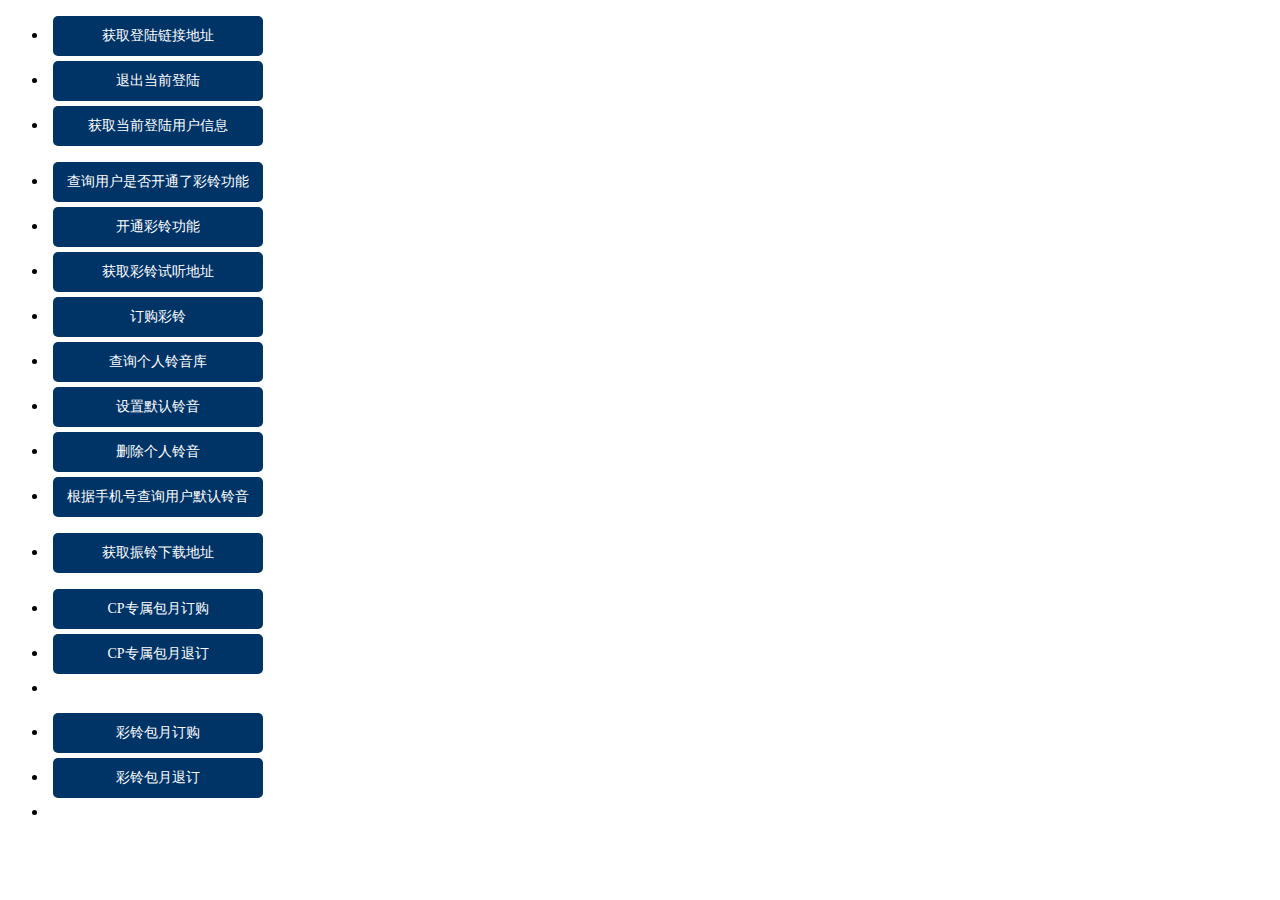
<file: index.html>
<!DOCTYPE html>
<html lang="en">
<head>
    <meta charset="UTF-8">
    <title>Title</title>
    <!--<script src="http://apps.bdimg.com/libs/jquery/2.1.4/jquery.min.js"></script>-->

    <link rel="stylesheet" type="text/css" href="css/migutest.css">

    <script src="http://m.12530.com/order/pub-ui/js/and/migu.js"></script>
    <script src="http://m.12530.com/order/pub-ui/js/and/openMusicSDK.js"></script>

    <script src="js/migumanager.js"></script>

</head>
<body>

<ul>
    <li>
        <div class="button" id="loginTypeFun" onclick="commit(this.id)">获取登陆链接地址</div>
    </li>
    <li>
        <div class="button" id="loginOutFun" onclick="commit(this.id)">退出当前登陆</div>
    </li>
    <li>
        <div class="button" id="getUserInfoFun" onclick="commit(this.id)">获取当前登陆用户信息</div>
    </li>
</ul>


<ul>
    <li>
        <div class="button" id="queryOpenRingYNFun" onclick="commit(this.id)">查询用户是否开通了彩铃功能</div>
    </li>
    <li>
        <div class="button" id="openRingToneFun" onclick="commit(this.id)">开通彩铃功能</div>
    </li>
    <li>
        <div class="button" id="getAuditionToneUrlFun" onclick="commit(this.id)">获取彩铃试听地址</div>
    </li>
    <li>
        <div class="button" id="orderRingToneFun" onclick="commit(this.id)">订购彩铃</div>
    </li>
    <li>
        <div class="button" id="getUserRingBaseFun" onclick="commit(this.id)">查询个人铃音库</div>
    </li>
    <li>
        <div class="button" id="setRingFun" onclick="commit(this.id)">设置默认铃音</div>
    </li>
    <li>
        <div class="button" id="delRingFun" onclick="commit(this.id)">删除个人铃音</div>
    </li>
    <li>
        <div class="button" id="queryUserDefaultRingFun" onclick="commit(this.id)">根据手机号查询用户默认铃音</div>
    </li>
</ul>
<ul>
    <li>
        <div class="button" id="getRingDownlinkFun" onclick="commit(this.id)">获取振铃下载地址</div>
    </li>
</ul>
<ul>
    <li>
        <div class="button" id="openCPMBFun" onclick="commit(this.id)">CP专属包月订购</div>
    </li>
    <li>
        <div class="button" id="cancelCPMBFun" onclick="commit(this.id)">CP专属包月退订</div>
    <li>
</ul>
<ul>
    <li>
        <div class="button" id="orderMonthRingFun" onclick="commit(this.id)">彩铃包月订购</div>
    </li>
    <li>
        <div class="button" id="cancelMonthRingFun" onclick="commit(this.id)">彩铃包月退订</div>
    <li>
</ul>


<div id="divResult"></div>

<script>


    function commit(id) {
        if (id === 'loginTypeFun') {
            MiguInstance().loginTypeFun(data_params.mobile, loginTypeCallback);
        } else if (id === 'loginOutFun') {
            MiguInstance().loginOutFun(callback);
        } else if (id === 'getUserInfoFun') {
            MiguInstance().getUserInfoFun(callback);
        } else if (id === 'openRingToneFun') {
            MiguInstance().openRingToneFun(openRingToneCallback);
        } else if (id === 'getAuditionToneUrlFun') {
            MiguInstance().getAuditionToneUrlFun(data_params.content_id, callback);
        } else if (id === 'orderRingToneFun') {
            if (data_params.is_crbt_month_opened) {
                data_params.biz_type = "70";
            } else {
                data_params.biz_type = "11";
            }
            MiguInstance().orderRingToneFun(data_params.content_id, callback);
        } else if (id === 'getUserRingBaseFun') {
            MiguInstance().getUserRingBaseFun(callback);
        } else if (id === 'setRingFun') {
            MiguInstance().setRingFun(data_params.content_id, callback);
        } else if (id === 'delRingFun') {
            MiguInstance().delRingFun(data_params.content_id, callback);
        } else if (id === 'queryUserDefaultRingFun') {
            MiguInstance().queryUserDefaultRingFun(data_params.mobile, callback);
        } else if (id === 'getRingDownlinkFun') {
            MiguInstance().getRingDownlinkFun(data_params.content_id, callback);
        } else if (id === 'openCPMBFun') {
            MiguInstance().openCPMBFun(data_params.cp_month_service_id, openCPMBCallback);
        } else if (id === 'cancelCPMBFun') {
            MiguInstance().cancelCPMBFun(data_params.cp_month_service_id, cancelCPMBCallback);
        } else if (id === 'orderMonthRingFun') {
            MiguInstance().orderMonthRingFun(data_params.crbt_month_service_id, orderMonthRingCallback);
        } else if (id === 'cancelMonthRingFun') {
            MiguInstance().cancelMonthRingFun(data_params.crbt_month_service_id, cancelMonthRingCallback);
        } else if (id === 'queryOpenRingYNFun') {
            MiguInstance().queryOpenRingYNFun();
        } else {
            showResult("a", "result:", "不存在类型");
        }
    }

    function loginTypeCallback(result) {
        if (result.resCode === return_code.success) {
            data_params.token = result.token;
            data_params.logined = true;

            MiguInstance().queryOpenRingYNFun();
            MiguInstance().queryMonthRingYNFun();
        }
    }

    function openRingToneCallback(result) {

        showResult("a", "result:", result);

        if (arguments.length === 2) { // 带有错误码
            showResult("a", "result:", "policy error");
        } else {
            data_params.is_crbt_member = (result.resCode === return_code.success);
        }
    }

    function openCPMBCallback(result) {

        showResult("a", "result:", result);

        if (arguments.length === 2) { // 带有错误码
            showResult("a", "result:", "policy error");
        } else {
            data_params.is_cp_month_opened = (result.resCode === return_code.success);
        }

    }

    function cancelCPMBCallback() {

        showResult("a", "result:", result);

        data_params.is_cp_month_opened = !(result.resCode === return_code.success);

    }

    function orderMonthRingCallback(result) {

        showResult("a", "result:", result);

        if (arguments.length === 2) { // 带有错误码
            showResult("a", "result:", "policy error");
        } else {
            data_params.is_crbt_month_opened = (result.resCode === return_code.success);
        }

    }

    function cancelMonthRingCallback(result) {

        showResult("a", "result:", result);

        data_params.is_crbt_month_opened = !(result.resCode === return_code.success);

    }

    function callback(result) {

        showResult("a", "result:", result);
    }

    window.onload = function () {
        data_params.debug = true;
        MiguInstance().openMiGuInitFun(callback);

        data_params.mobile = "13435607567";
        data_params.content_id = "51dd4e04fec2ac159e8c34ea4fa61afc";

        var tokenParam = getQueryString("token");
        if (tokenParam && (tokenParam !== null && tokenParam.length !== 0)) {
            data_params.token = tokenParam;
            data_params.logined = true;

            MiguInstance().queryOpenRingYNFun();
            MiguInstance().queryMonthRingYNFun();

//            MiguInstance().queryCPMBFun(data_params.cp_month_service_id);
        }



    }

</script>

</body>
</html>
</file>
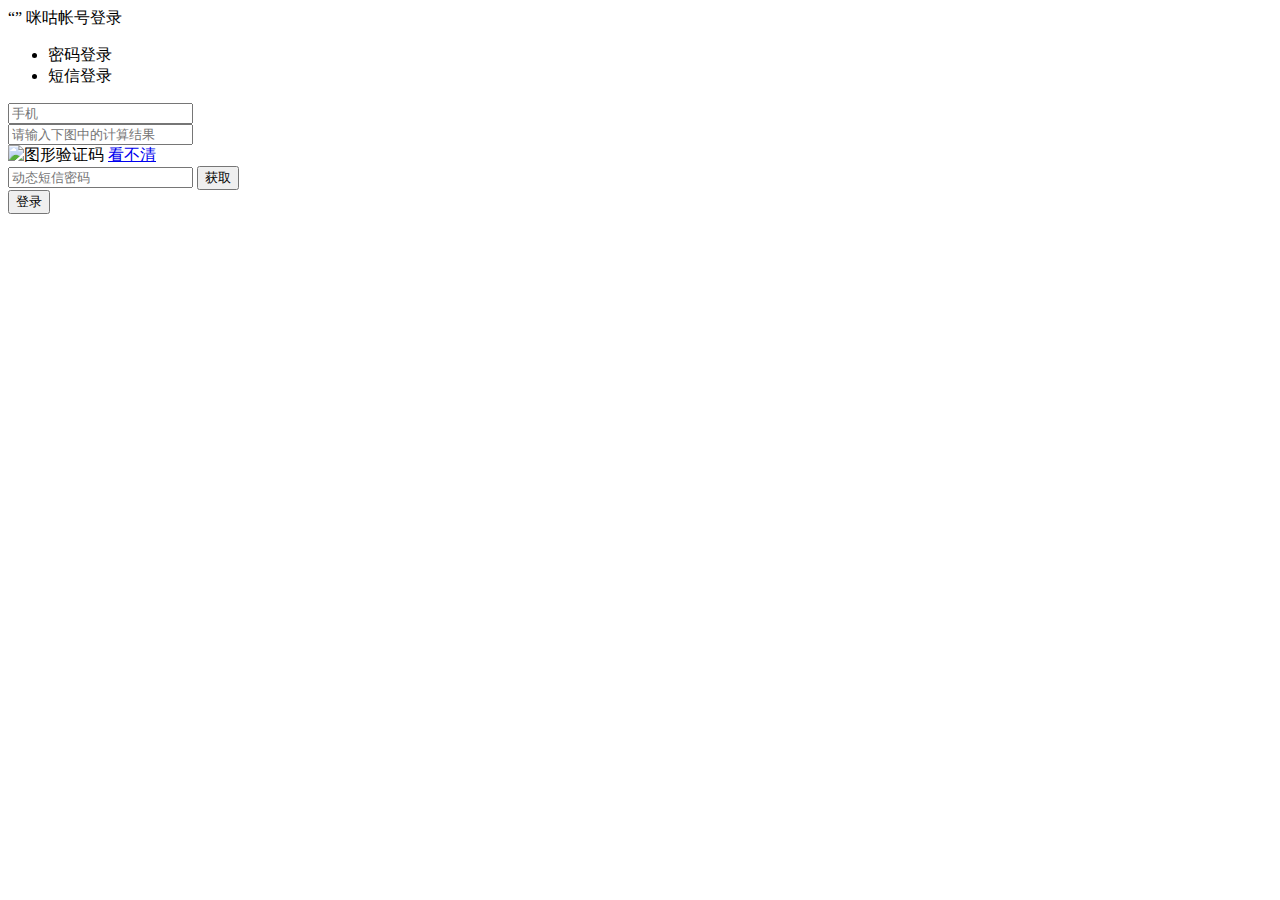
<file: test.html>
<!DOCTYPE HTML>
<html lang="zh_CN">
<head>
    <meta http-equiv="Content-Type" content="text/html; charset=utf-8"/>
    <meta http-equiv="X-UA-Compatible" content="IE=edge"/>
    <meta name="viewport" content="width=device-width, initial-scale=1.0"/>
    <title>咪咕用户中心门户-登录</title>
    <link rel="icon" href="https://passport.migu.cn/favicon32.ico" mce_href="https://passport.migu.cn/favicon32.ico"
          type="image/x-icon"/>
    <link rel="shortcut icon" href="https://passport.migu.cn/favicon.ico"
          mce_href="https://passport.migu.cn/favicon.ico" type="image/x-icon"/>
    <link rel="stylesheet" type="text/css" href="https://passport.migu.cn/css/all.css?frame=pf&v=miguidmp_25pV1.5.14">
</head>
<body class="music">
<input type="hidden" name="dispatcher" id="dispatcher-admin" value="loginPage"/>
<input type="hidden" id="appType" value="0"/>
<!--<input type="hidden" id="J_AccountType" value="${loginBoxType}" />-->
    <input type="hidden" id="authNType" value="MiguPassport"/>
<input type="hidden" id="passwordControl" value="0"/>
<input type="hidden" id="display" value="web"/>
<input type="hidden" id="callbackURL" value="http://localhost:63342/MiguJs/index.html?_ijt=c7phmotk7f7mrsstrc56jd77ob"/>
<input type="hidden" id="relayState"
       value="002100ON|http://localhost:63342/MiguJs/index.html?_ijt=c7phmotk7f7mrsstrc56jd77ob"/>
<input type="hidden" id="J_ParentUrl" value=""/>
<input type="hidden" id="J_UpgradeUrl"
       value="https://passport.migu.cn/portal/user/upgrade/UpgradePage?sourceid=220015"/>
<input type="hidden" id="J_RegUrl" value="https://passport.migu.cn/portal/user/register/msisdn?sourceid=220015"/>
<div class="login-other">
    <div class="aui_titleBar">
        <div class="aui_title"><span class="aui-cmcc"></span><q></q>
            <span class="aui-one">咪咕帐号登录</span></div>
    </div>
    <div class="form-login J_FormLogin">
        <div class="form-tab J_Tabs">
            <ul class="clearfix">
                <li class="active">密码登录</li>
                <li class="fr">短信登录</li>
            </ul>
        </div>
        <!--<form class="J_ValidPsdForm" method="post" action="https://passport.migu.cn/authn"-->
              <!--cmcc-rsaAjax="https://passport.migu.cn/password/publickey style="display:none;">-->
            <!--<input type="hidden" name="sourceID" value="220015"/>-->
            <!--<div class="form-item">-->
                <!--<input type="text" class="txt" id="J_AccountPsd" name="loginID" maxlength="128"-->
                       <!--placeholder="手机/邮箱/用户名/和通行证"/>-->
                <!--<em class="em-account"></em></div>-->
            <!--<div class="form-item">-->
                <!--<input type="password" class="txt" id="J_PasswordPsd" maxlength="16" placeholder="密码"/>-->
                <!--<input type="hidden" class="J_RsaPsd" name="enpassword"/>-->
                <!--<em class="em-psd"></em></div>-->
            <!--<div class="form-item form-item-mb15" style="">-->
                <!--<input type="text" class="txt" id="J_ImgCodePsd" name="captcha" maxlength="2" placeholder="请输入下图中的计算结果 "-->
                       <!--cmcc-ajax="https://passport.migu.cn/captcha/graph/check"/>-->
                <!--<em class="em-img"></em>-->
                <!--<div class="imgcode J_ImgCodeView">-->
                    <!--<img alt="图形验证码" title="图形验证码" cmcc-ajax="https://passport.migu.cn/captcha/graph?imgcodeType=1"/>-->
                    <!--<a href="javascript:;">看不清</a>-->
                <!--</div>-->
            <!--</div>-->
            <!--<div class="form-item form-item-mb15">-->
                <!--<input type="submit" value="登录" class="login-submit"/></div>-->
            <!--<div class="noform-item">-->
                <!--<a href="https://passport.migu.cn/portal/user/passwordretrieve?sourceid=220015&relayState=002100ON|http://localhost:63342/MiguJs/index.html?_ijt=c7phmotk7f7mrsstrc56jd77ob"-->
                   <!--target="_blank">忘记密码</a>-->
                <!--<a href="javascript:;" target="_parent">|</a>-->
                <!--<a href="https://passport.migu.cn/portal/user/register/msisdn?sourceid=220015&relayState=002100ON|http://localhost:63342/MiguJs/index.html?_ijt=c7phmotk7f7mrsstrc56jd77ob"-->
                   <!--target="_blank">注册新帐号</a>-->
            <!--</div>-->
        <!--</form>-->
        <form class="J_ValidOneForm" method="post" action="https://passport.migu.cn/authn/sim"
              cmcc-msgAjax="https://passport.migu.cn/authn/dynamicpassword"
              cmcc-pollAjax="get,https://passport.migu.cn/authn/sim/result" ">
            <input type="hidden" id="sourceID" name="sourceID" value="220015"/>
            <div class="form-item">
                <input type="text" class="txt" id="J_PhoneOne" name="msisdn" maxlength="11" placeholder="手机"/>
                <em class="em-account"></em>
            </div>
            <div class="form-item" style="display:none;">
                <input type="hidden" id="J_SecurityCode" name="securityCode" value=""/>
                <p class="dynamiccode">SIM安全码：<span></span></p>
            </div>
            <div class="form-item form-item-mb15" style="">
                <input type="text" class="txt" id="J_ImgCodeOne" name="captcha" maxlength="2" placeholder="请输入下图中的计算结果 "
                       cmcc-ajax="https://passport.migu.cn/captcha/graph/check"/>
                <em class="em-img"></em>
                <div class="imgcode J_ImgCodeView">
                    <img alt="图形验证码" title="图形验证码" cmcc-ajax="https://passport.migu.cn/captcha/graph?imgcodeType=2"/>
                    <a href="javascript:;">看不清</a></div>
            </div>
            <div class="form-item" style="">
                <input type="text" class="txt txt2" id="J_MsgCodeOne" name="dynamicPassword" maxlength="6"
                       placeholder="动态短信密码"/>
                <em class="em-msg"></em>
                <input type="button" class="btn" value="获取"
                       cmcc-ajax="get,https://passport.migu.cn/login/dynamicpassword" id="J_GetMsgCodeOne"/>
            </div>
            <div class="form-item form-item0"><input type="submit" value="登录" class="login-submit"/></div>
            <!--<div class="noform-item">-->
                <!--<a href="https://passport.migu.cn/portal/user/register/msisdn?sourceid=220015&relayState=002100ON|http://localhost:63342/MiguJs/index.html?_ijt=c7phmotk7f7mrsstrc56jd77ob"-->
                   <!--target="_blank">注册新帐号</a>-->
            <!--</div>-->
        </form>
    </div>
</div>
</body>
</html>
<script src="https://passport.migu.cn/js/seajs/base.min.js?v=miguidmp_25pV1.5.14" id="seajsFile"></script>
</file>
<file: css/migutest.css>
.button {
    width:200px;
    height: 30px;
    padding:5px 5px;
    margin: 5px 5px;
    background-color: #003366;
    border-radius: 5px;
    text-align: center;
    display: block;
    line-height: 30px;
    font-size: 14px;
    color: #FFFFFF;
}

.button:hover {
    background-color: cornflowerblue;
}

#divResult {
    width:500px;
}
</file>
